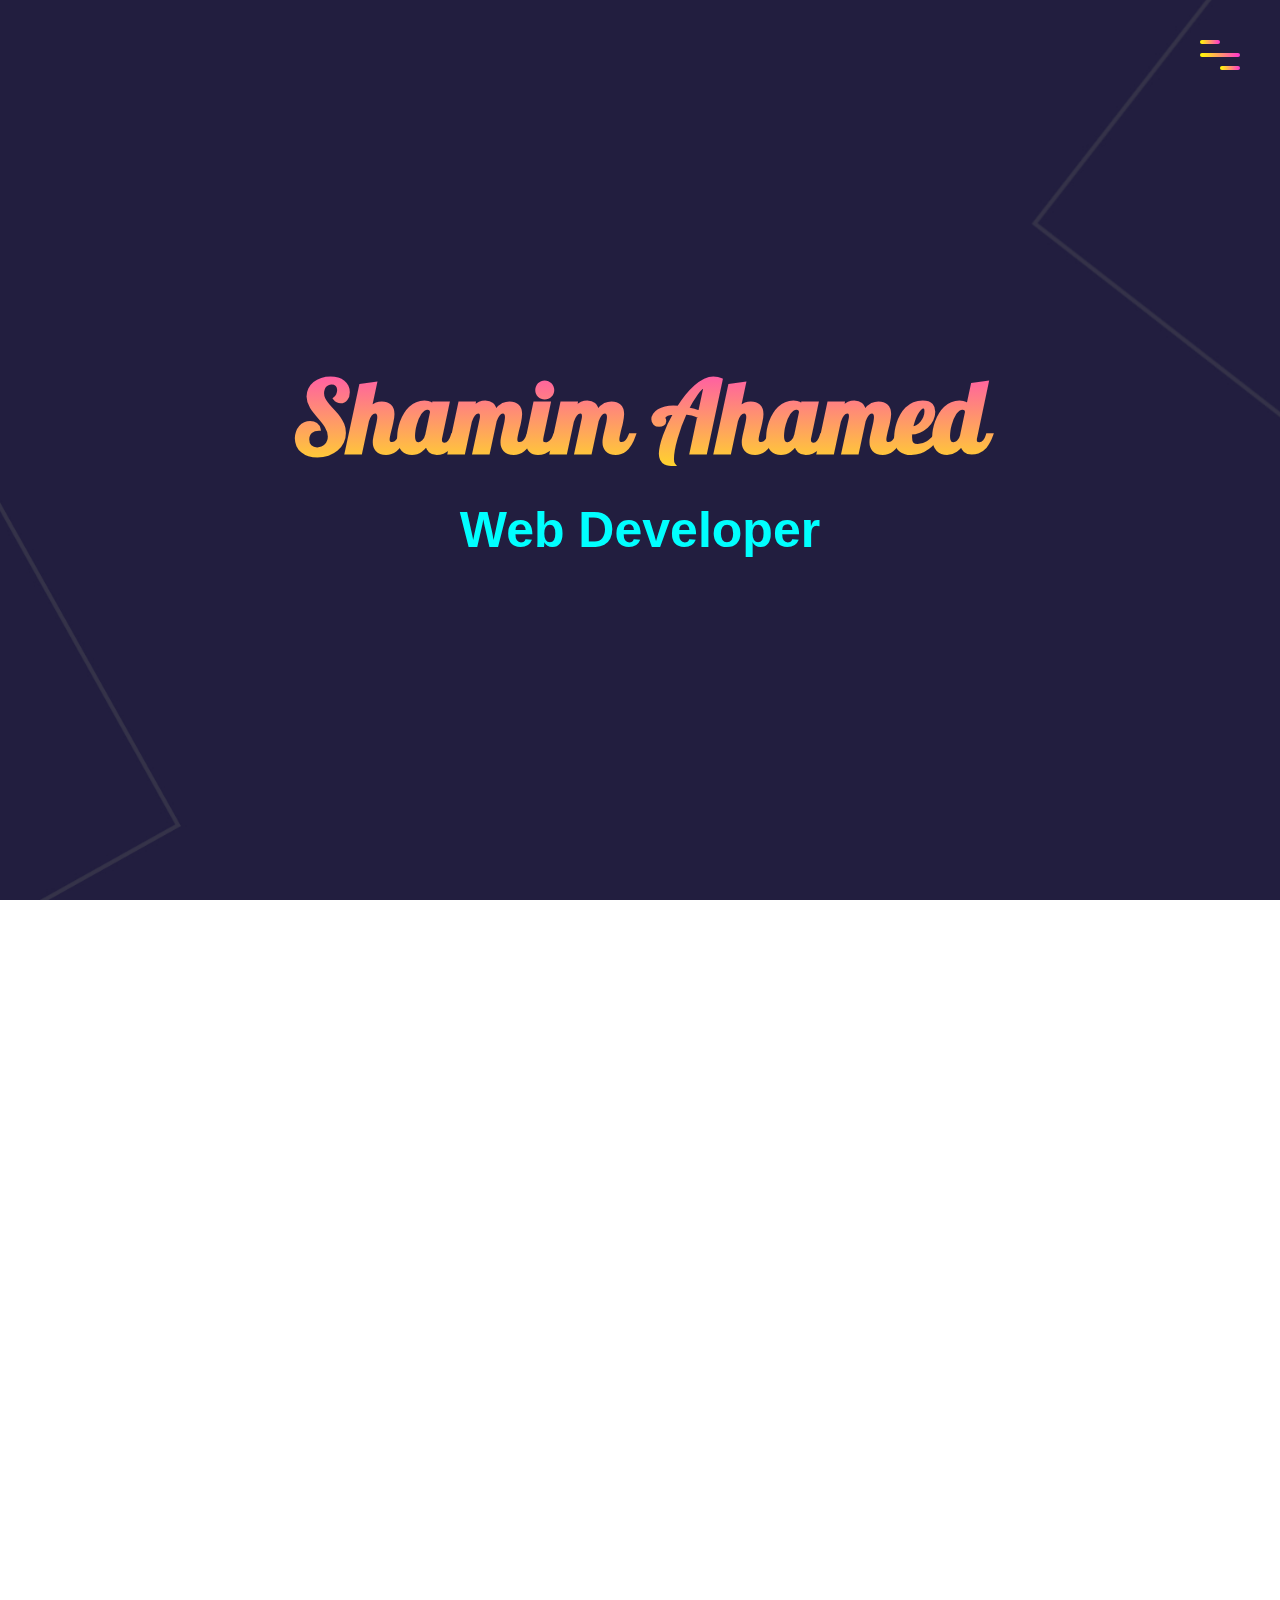
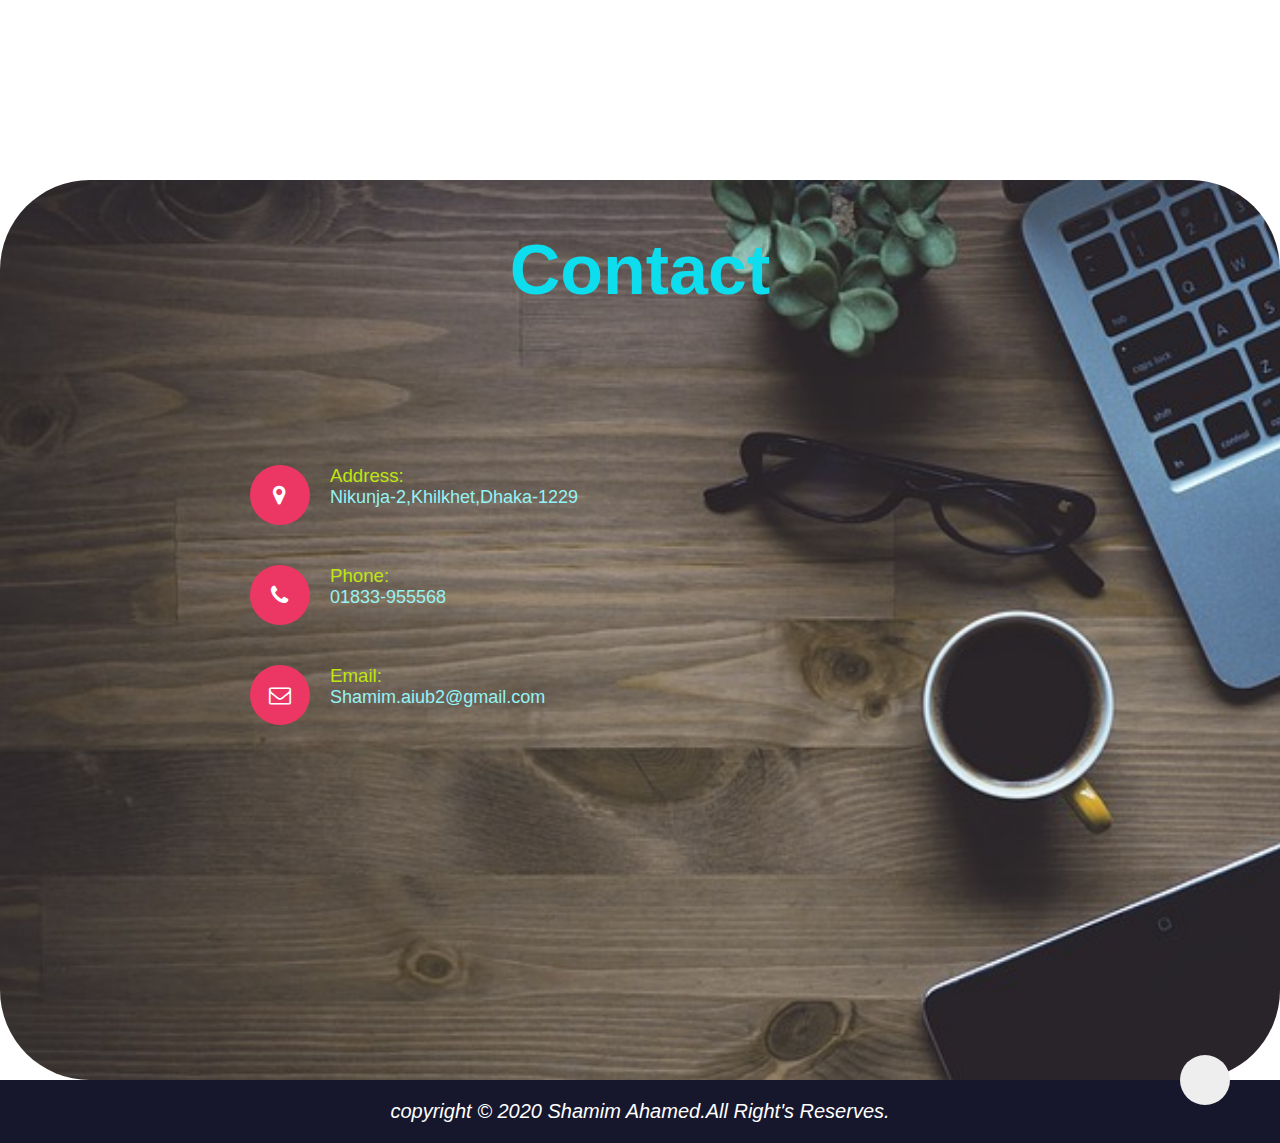
<file: index.html>
<html lang="en">
<head>
    <meta charset="UTF-8">
    <meta name="viewport" content="width=device-width, initial-scale=1.0">
    <title>Shamim Ahamed</title>
</head>
<link rel="stylesheet" href="https://unpkg.com/aos@next/dist/aos.css" />
<link rel="stylesheet" href="https://use.fontawesome.com/releases/v5.7.2/css/all.css" integrity="sha384-fnmOCqbTlWIlj8LyTjo7mOUStjsKC4pOpQbqyi7RrhN7udi9RwhKkMHpvLbHG9Sr" crossorigin="anonymous">
<link rel="stylesheet" href="main.css">
<link rel="stylesheet" href="https://unpkg.com/aos@next/dist/aos.css" />
<link rel="stylesheet" href="https://stackpath.bootstrapcdn.com/font-awesome/4.7.0/css/font-awesome.min.css" integrity="sha384-wvfXpqpZZVQGK6TAh5PVlGOfQNHSoD2xbE+QkPxCAFlNEevoEH3Sl0sibVcOQVnN" crossorigin="anonymous">
<body>
    <header>
    <div class="menu-toggler">
    <div class="bar half start"></div>
    <div class="bar"></div>
    <div class="bar half end"></div>
    </div>
      <nav class="top-nav">
     <ul class="nav-list">
      <li>
          <a href="index.html" class="nav-link">Home</a>
      </li>
      <li>
        <a href="#about" class="nav-link">About</a>
    </li>

    <li>
        <a href="#Education" class="nav-link">Education</a>
    </li>

    <li>
        <a href="#services" class="nav-link">Services</a>
    </li>

    <li>
        <a href="#Portfolio" class="nav-link">Portfolio</a>
    </li>

    <li>
        <a href="index.html" class="nav-link">Experience</a>
    </li>
    <li>
        <a href="#contact" class="nav-link">Contact</a>
    </li>
</ul>
</nav>
         <div class="landing-text">
         <h1>Shamim Ahamed</h1>
         <h3 style="font-size: 50px; color: aqua;">Web Developer</h3>
        </div>
</header>

<section class="about" id="about">
    <div class="container">
       <div class="profile-img" data-aos="fade-right" data-aos-delay="150">
           <img  src="shamim.png" alt="shamim">
        </div>
           <div class="about-details"data-aos="fade-up" data-aos-delay="300">
             <div class="about-heading">
                 <h1> About</h1>
                 
             </div>
             <p>
                I'm Shamim Ahamed. I'm student of American international university-Bangladesh from the department Computer science and engineering.
                I'm recently learning JavaScript & Reactjs(Front End).Also trying to learn nodejs for server side development.
            </p>
         </div>
             <div class="social-media" >
                 <ul class="nav-list" data-aos="fade-left" data-aos-delay="150">
                     <li>
                         <a href="https://www.facebook.com/shamim.ahamed.35912" target="_blank" class="icon-link">
                             <i class="fab fa-facebook-square"></i>
                         </a>
                     </li>
                     <li>
                        <a href="#" class="icon-link">
                            <i class="fab fa-twitter-square"></i>
                        </a>
                    </li>
                    <li>
                        <a href="https://github.com/ShamimAhamed-prog" target="_blank" class="icon-link">
                            <i class="fab fa-github-square"></i>
                        </a>
                    </li>
                    <li>
                        <a href="https://www.linkedin.com/feed/" target="_blank" class="icon-link">
                            <i class="fab fa-linkedin-square"></i>
                        </a>
                    </li>
                 </ul>
             </div>
         </div>    
</section>
<section class="Education" id="Education">
    <div class="container">
        <div class="section-heading" data-aos="fade-down" data-aos-delay="150">
            <h1>Education</h1>   
        </div>
        <div class="timeline" data-aos="fade-up" data-aos-delay="150">
        <ul>
            <li class="date" data-date="2012 - 2014">
                <h1>SSC: Naogaon K.D Govt. High School.</h1>
                <p>I was passing my school with good result.My gpa was 5.00 on scale 5.00</p>
            </li>
            <li class="date" data-date="2014 - 2016">
                <h1>HSC: New Govt. Degree College,Rajshahi.</h1>
                <p>I was passing my College with gpa 4.83 on scale 5.00</p>
            </li>
            <li class="date" data-date="2017 - Present">
                <h1>University: American International University-Bangladesh.</h1>
                <p>I'm currently doing BSc. in Computer Science & Engineering.And Working on Javascript with one Framework </p>
            </li>
        </ul>
        </div>
        </div>
</section>   

<section class="services" id="services">
    <div class="container">
        <div class="section-heading" data-aos="fade-down" data-aos-delay="200">
            <h1>Services</h1>
            <h6>What i can do fo you!</h6>
        </div>
        <div class="my-skills">
            <div class="skill" data-aos="fade-right" data-aos-delay="200">
                <div class="icon-container">
                    <i class="fas fa-layer-group"></i>
                </div>
                <h1>Web Design</h1>
                <p>
                    HTML&
                    CSS
                </p>
            </div>        
           <div class="skill" data-aos="fade-left" data-aos-delay="200">
                <div class="icon-container">
                    <i class="fas fa-code"></i>
                </div>
                <h1>Web Development</h1>
                <p>
                    JavaScript,
                    Reactjs & nodejs
                </p>
            </div>
        </div>
    </div>
</section>
<section class="Portfolio" id="Portfolio">
    <div class="container">
        <div class="section-heading" data-aos="fade-down" data-aos-delay="180">
            <h1>Portfolio</h1>
            <h1>View some recent work here</h1>
        </div>
        <div class="portfolio-item" data-aos="fade-left" data-aos-delay="180">
            <div class="portfolio-img has-margin-right">
                <img src="portfolio.PNG" alt="portfolio">
            </div>
            <div class="portfolio-description" data-aos="fade-left" data-aos-delay="300">
                <h1>Self Portfolio</h1>
                <p>Recent Working with self Portfolio.
                 For developing this portfolio i'm using 
                 Html & CSS for Front End & 
                 try to implement some basic knowledge of JavaScript for Back End.
                </p>
            </div>
        </div>
        <div class="portfolio-item" data-aos="fade-right" data-aos-delay="200">
            <div class="portfolio-description ">
                <h1>Live Map</h1>
                <p>
                    Trying to create a map with location.For developing this map i'm using 
                    Html & CSS for Front End & 
                    try to implement some basic knowledge of JavaScript for Back End.And also add a google map api.
                </p>         
            </div> 
            <div class="live map-img" data-aos="fade-right" data-aos-delay="400">
                <img src="map.PNG" alt="map">
            </div>    
        </div>
    </div>
</section>
<section class="contact" id="contact">
    <div class="content">
            <h1 style="font-size: 70px; color: rgb(13, 221, 236);">Contact</h1>
        </div>
        <div class="container">
            <div class="contactInfo">
            <div class="box">
            <div class="icon"><i class="fa fa-map-marker" aria-hidden="true"></i></div>
            <div class="text">
                <h3>Address:</h3>
                <p>Nikunja-2,Khilkhet,Dhaka-1229</p>
            </div>
            </div>
            <div class="box">
                <div class="icon"><i class="fa fa-phone" aria-hidden="true"></i></div>
                <div class="text">
                    <h3>Phone:</h3>
                    <p>01833-955568</p>
                </div>
                </div>
                <div class="box">
                    <div class="icon"><i class="fa fa-envelope-o" aria-hidden="true"></i></div>
                    <div class="text">
                        <h3>Email:</h3>
                        <p>Shamim.aiub2@gmail.com</p>
                    </div>
                    </div>
            </div>
            <div class="contactForm" data-aos="fade-left" data-aos-delay="200">
                <form action="https://formspree.io/f/xpzodbrn"  method="POST">
                    <h2>Send Message</h2>
                    <div class="inputBox">
                        <input type="text" name="Name" required="required">
                        <span>Full Name</span>
                    </div>
                    <div class="inputBox">
                        <input type="text" name="_replyto" required="required">
                        <span>Email</span>
                    </div>
                    <div class="inputBox">
                        <input type="text" name="Phone" required="required">
                        <span>Phone</span>
                    </div>
                    <div class="inputBox">
                     <textarea required ="required" name="Message"></textarea>
                        <span>Type Your Message....</span>
                    </div>
                    <div class="inputBox">
                        <input type="submit" name="" value="Submit">
                    </div>
                </form>
            </div>
        </div>      
</section>
 <footer class="copyright">
     <div class="up" id="up">
         <i class="fas fa-chevron-up"></i>
     </div>
     <p>copyright &copy; 2020 Shamim Ahamed.All Right's Reserves.</p>
 </footer>
    <script src="https://ajax.googleapis.com/ajax/libs/jquery/3.3.1/jquery.min.js"></script>
    <script src="https://unpkg.com/aos@next/dist/aos.js"></script>
    <script src="Script.js"></script>   
</body>
</html>
</file>
<file: main.css>
@import url('https://fonts.googleapis.com/css2?family=Sansita+Swashed:wght@500&display=swap');
@import url('https://fonts.googleapis.com/css2?family=Pattaya&family=Syncopate&display=swap');
*{
    margin: 0;
    padding: 0;
    box-sizing: border-box;
}
html
{
    font-size: 10px;
    font-family: -apple-system, BlinkMacSystemFont, 'Segoe UI', Roboto, Oxygen, Ubuntu, Cantarell, 'Open Sans', 'Helvetica Neue', sans-serif;
    color:white;
}
body
{
    width: 100%;
    height: 100%;
    background: url(sitebg.jpg) no-repeat center fixed;
    background-size:cover;
}
section{
    padding: 6rem 0 ;
}
a
{
    text-decoration: none;
    color: white;
}
p
{
    font-size: 1.8rem;
    font-weight: 300;
}
img
{
    width: 60%;
}

.container{
    width: 100%;
    max-width: 120rem;
    height: 100%;
    margin:auto;
    position: relative;
}
.section-heading{
    text-align: center;
    margin-bottom: 10rem;
}
.section-heading h1{
    font-size: 3.5rem;
    color: rgba(255, 255, 255, .3) ;
    text-transform: uppercase;
    font-weight: 300;
    position: relative;
    margin-bottom: 1rem;
}
.section-heading h1::before,
.section-heading h1::after{
    content: '';
    position: absolute;
    bottom: -.5rem;
    left: 50%;
    transform: translateX(-50%);
    background-color: rgba(255,255,255,0.75);
    
}
.section-heading h1::before{
    width: 10rem;
    height: 3px;
    border-radius: .8rem;  
}
.section-heading h1::after{
    width: 1.5rem;
    height: 1.5rem;
    border-radius:100%;
    bottom: -1rem;
    
}
.section-heading h6{
    font-size: 1.6rem;
    font-weight: 300;
}

.section-heading h6{
    font-size: 1.6rem;
    font-weight: 300;
    position: relative;
    margin-bottom: 1rem;
}
.has-margin-right{
    margin-right: 5ren;

}

header
{
    width: 100%;
    height: 100vh;
}
.top-nav
{
   width: 100%;
   height: 100%;
   position: fixed;
   top: -100vh;
   z-index: 50;
   background-color:#16162d;
   border-bottom-right-radius: 100%;
   border-bottom-left-radius: 100%;
   transition: all 650ms cubic-bezier(1,0,0,1);
}
.nav-list
{
  font-size: 10px;
  list-style: none;
  width: 100%;
  height: 100%;
  display: flex;
  justify-content: center;
  align-items: center;
}
li
{
    margin: 0 .2rem;
}
.nav-link
{
 font-family: 'Black Ops One', cursive;
 font-size: 4rem;
 padding: 1rem;
}
.nav-link:hover,
.nav-link :focus {
           background: linear-gradient(to top, yellow,#FF33D0);
           -webkit-background-clip: text;
           -webkit-text-fill-color: transparent;    
  }
  .top-nav.open
  {
     top: 0;
     border-radius: initial;
  }
  .menu-toggler{
      position: absolute;
      top: 4rem;
      right: 4rem;
      width: 4rem;
      height: 3rem;
      display: flex;
      flex-direction: column;
      justify-content: space-between;
      cursor: pointer;
      z-index: 1500;
      transition: transform 650ms ease-out;

  }
.menu-toggler.open{
    transform: rotate(-45deg);

}
.bar{
    background: linear-gradient(to right,yellow,#FF33D0);
    width: 100%;
    height: 4px;
    border-radius: .8rem;
}
.bar.half{
    width: 50%;
}
.bar.start{
    transform-origin: right;
    transition: transform 650ms cubic-bezier(0.54, -0.81, 0.57, 0.57);
}
.open.bar.start{
    transform: rotate(-450deg)translateX(.8rem);
}
.bar.end{
    align-self: flex-end;
    transform-origin: left;
    transition: transform 650ms cubic-bezier(0.54, -0.81, 0.57, 0.57);
}
.open.bar.end{
    transform: rotate(-450deg)translateX(-.8rem);
}
.landing-text{
    position: absolute;
    top: 50%;
    left: 50%;
    transform: translate(-50%, -50%);
    width: 100%;
    text-align: center;
    z-index: 1;

}
.landing-text h1{
    font-size: 10rem;
    font-family:'Pattaya', sans-serif;
    background: linear-gradient(to top, yellow,#FF33D0);
    -webkit-background-clip: text;
    -webkit-text-fill-color: transparent; 
    padding: 1rem;
    user-select: none;
}
.landing-text h6{
    font-size: 2rem;
    font-weight: 300;


}

.about .container{
 display: flex;
 align-items: center;
 justify-content: center;

}
.about-heading{
    text-align: center;
    text-transform: uppercase;
    line-height: 0;
    margin-bottom: 6rem;
}
.about-heading h1{
    font-size: 10rem;
    opacity: .3;
}
.about-heading h6{
    font-size: 2rem;
    font-weight: 300;
}
.profile-img{
    flex: 1;
    margin-right: 5rem;

}
.about-details{
    flex: 1;
}
.social-media{
    margin-top: 5rem;
}
.social-media i{
    font-size: 5rem;
    transition: color 560ms;
}
.fa-facebook-square:hover{
    color: #4267b2;
}
.fa-twitter-square:hover{
    color: #4267b2;
}
.fa-github-square:hover{
    color: #4267b2;
}
.fa-linkedin-square:hover{
    color: #4267b2;
}
.Education.container{
    display: flex;
    align-items: center;
    justify-content: center; 
   }
.Education-heading{
    text-align: center;
    text-transform: uppercase;
    line-height: 0;
    margin-bottom: 6rem;
}
.Education-heading h1{
    font-size: 10rem;
    opacity: .3;
}
.timeline ul{
    border-left: 4px solid yellow;
    border-radius: .8rem;
    background-color: rgb(0,0,0,0.05);
    margin: 0 auto;
    position: relative;
    padding: 5rem;
    list-style: none;
    text-align: left;
    width: 70%;
}
.timeline h1{
    font-size: 2rem;
    text-transform: uppercase;
    font-weight: 300;
    margin-bottom: 1rem;
    opacity: .3;
}
.timeline .date{
    border-bottom: 1px solid rgba(255,255,255,0.1);
    margin-bottom: 1rem;
    padding-bottom: 1rem;
    position: relative;
}
.timeline .date:last-of-type{
    padding-bottom: 0;
    margin-bottom: 0;
    border: none;
}
.timeline .date::before,
.timeline .date::after{
    position: absolute;
    display: block;
    top: 50%;
    transform:translateY(-50%);
}

.timeline .date::before{
 content: attr(data-date);
 left: -21rem;
 text-align: right;
min-width: 12rem;
 font-size: 1.5rem;
}
.timeline .date::after{
    content: '';
    box-shadow: 0 0 0 4px rgb(216, 25, 190);
    border-radius: 100%;
    left: -8rem;
    height: 1.5rem;
    width: 1.5rem;
    background-color: #313534;
}
.my-skills{
    margin-top: 10rem;
    display: grid;
    grid-template-columns: repeat(auto-fit, minmax(25rem, 1fr));
    grid-gap: 2.5rem;
    text-align: center;
}
.skill{
    display: flex;
    flex-direction: column;
    justify-content: center;
    align-items: center;
    padding: 2rem -2px 2rem 0;
}

.skill h1{
    text-transform: uppercase;
    letter-spacing: 2px;
    margin:  2rem ;
}
.icon-container{
    width: 10rem;
    height: 10rem;
    border:3px solid #ffe838 ;
    background-color: #fd57bf;
    margin-bottom: 2rem;
    display: flex;
    transform: rotate(45deg);
}
.icon-container i{
    color: #ffe838;
    font-size: 5rem;
    margin: auto;
    transform: rotate(-45deg);
}
.portfolio-item{
    display: flex;
    align-items: center;
    justify-content: center;
    margin-bottom: 5rem;
}
.portfolio-item:last-child{
    margin-bottom: 0;
}
.profile-img{
    width: 70rem;
    flex: 1;
}
.portfolio-description{
   
}
.portfolio-description h1{
    font-size: 3rem;
    font-weight: 300;
   margin: 1rem 0;
   opacity: 0.3;
}
.portfolio-description h6{
    font-size: 1.5rem;
    text-transform: uppercase;
    font-weight: 300;
  
}
.portfolio-description.cta{
    display:inline-block;
    margin-top: 2.5rem;
    font-size: 1.5rem;
    text-transform: uppercase;
    color: #3883ff;
}
.portfolio-description.cta:hover{
    color: #2f67cd;
}
.contact{
    position: relative;
    min-height: 100vh;
    padding: 50px 100px;
    display: flex;
    justify-content: center;
    align-items: center;
    flex-direction: column;
    border-radius: 90px;
    background: url(cn.jpg);
    background-size: cover;
}
.contact .content{
    max-width: 800px;
    text-align: center;
    color: black;
}
.contact .content p{
    font-weight: 300;
    color: black;
}
.contact .container{
    width: 100%;
    display: flex;
    justify-content: center;
    align-items: center;
    margin-top: 30px;
}
.container .contactInfo .box{
    position: relative;
    padding: 20px 0;
    display: flex;
}
.container .contactInfo .box .icon{
    min-width: 60px;
    height: 60px;
    background: rgb(236, 55, 101);
    display: flex;
    justify-content: center;
    align-items: center;
    border-radius: 50%;
    font-size: 22px ;
}
.container .contactInfo .box .text{
    display: flex;
    margin-left: 20px;
    font-size: 16px;
    color:rgb(147, 243, 245);
    flex-direction: column;
    font-weight: 300;
}
.container .contactInfo .box .text h3{
    font-weight: 500;
    color:rgb(190, 230, 16) ;
}
.contactForm{
    position: relative;
    width: 40%;
    padding: 60px;
    margin-left: 20px;
    margin-bottom: 20px;
    border-radius: 22px;
    background:url(cn1.jpg)
}
.contactForm h2{
    font-size: 30px;
    color:rgb(165, 243, 248);
    font-weight: 500;
}
.contactForm .inputBox{
    position: relative;
    width: 100%;
    margin-top: 10px;
}
.contactForm .inputBox input,
.contactForm .inputBox textarea{
    width: 100%;
    padding: 5px 0;
    font-size: 16px;
    margin: 10px 0;
    border-radius: 10px;
    border-bottom: 2px solid #333;
    outline: none;
    background-color: #dabdf5;
}
.contactForm .inputBox span{
    position: absolute;
    left: 0;
    padding: 5px 0;
    font-size: 16px;
    margin: 10px 0;
    pointer-events: none;
    transition: 0.5s;
    color: #666;
}

.contactForm .inputBox input:focus ~ span,
.contactForm .inputBox input:valid ~ span,
.contactForm .inputBox textarea:focus ~ span,
.contactForm .inputBox textarea:valid ~ span
{
    color: #f5e60d;
    font-size: 17px;
    transform: translateY(-27px);
}
.contactForm .inputBox input[type ="submit"]{
    width: 100px;
    background: #00bcd4;
    color: #fff;
    border: none;
    cursor: pointer;
    padding: 10px;
    font-size: 18px;
}
.copyright{
    width: 100%;
    text-align: center;
    background: #16162d;
    padding: 2rem 0;
    position: relative;
}
.up{
    position: absolute;
    width: 5rem;
    height: 5rem;
    background-color: #eee;
    top: -2.5rem;
    right: 5rem;
    border-radius: 100%;
    display: flex;
    animation: pulse 1.2s infinite;
    cursor: pointer;
}

.up i{
    color: #16162d;
    font-size: 2rem;
    margin: auto;
}
.copyright p{
    font-size: 2rem;
    font-style: italic;
}
@keyframes pulse {
    0%{
        box-shadow: 0 0 0 0 rgba(253, 87, 191, 0.99);
    }
    70%{
        box-shadow: 0 0 0 2rem rgba(253, 87, 191, 0);
    }
   100%{
        box-shadow: 0 0 0 0 rgba(253, 87, 191, 0);
    }
}

@media screen and (max-width: 768px) {
    body
    {
        background: url(sitebg2.jpg) no-repeat center fixed;
        background-size:cover;
    }
    .landing-text h1{
        font-size: 15rem;
    }
    .landing-text h6{
        font-size: 1.7rem;
    }
    .nav-list{
        flex-direction: column;
    }
    li{
        margin: 2rem 0;
    }
    .nav-link{
        font-size: 4.5rem;
    }
    .about-heading h1{
        font-size: 8rem;
    }
    .section-heading{
        font-size: 3rem;
    }
    .about-details .nav-list{
        flex-direction: initial;
    }
    .about .about-details li{
        margin: 0 2rem;
    }
    .icon-container{
        width: 7rem;
        height: 7rem;
    }
    .icon-container i{
        font-size: 4rem;
    } 
    .contact{
        padding: 50px;
    } 
    .container .contact{
        flex-direction: column;
    }
    .container .contactInfo{
        margin-bottom: 40px;
    }
    .container .contactInfo{
        width: 100%
    }

}
@media screen and (max-width: 600px){
    .menu-toggler{
        top: 2rem;
        right: 2rem;
    }
    .landing-text h1{
        font-size: 8rem;
    }
    .landing-text h6{
        font-size: 1.4rem;
    }
    .nav-link{
        font-size: 3.5rem;
    }
    .about .container{
        flex-direction: column;
    }
    .profile-img{
        margin: 0 0 7rem 0;
    }
    .portfolio-item{
        flex-direction: column;
    }
    .portfolio-img{
        margin-top: 0 0 2rem 0;
        order: 1;
    }
    .portfolio-description{
        margin: 0;
        order: 2;
    }
    form{
        width: 100%;
    }

    .up{
        right: 2rem;
    }
}
</file>
